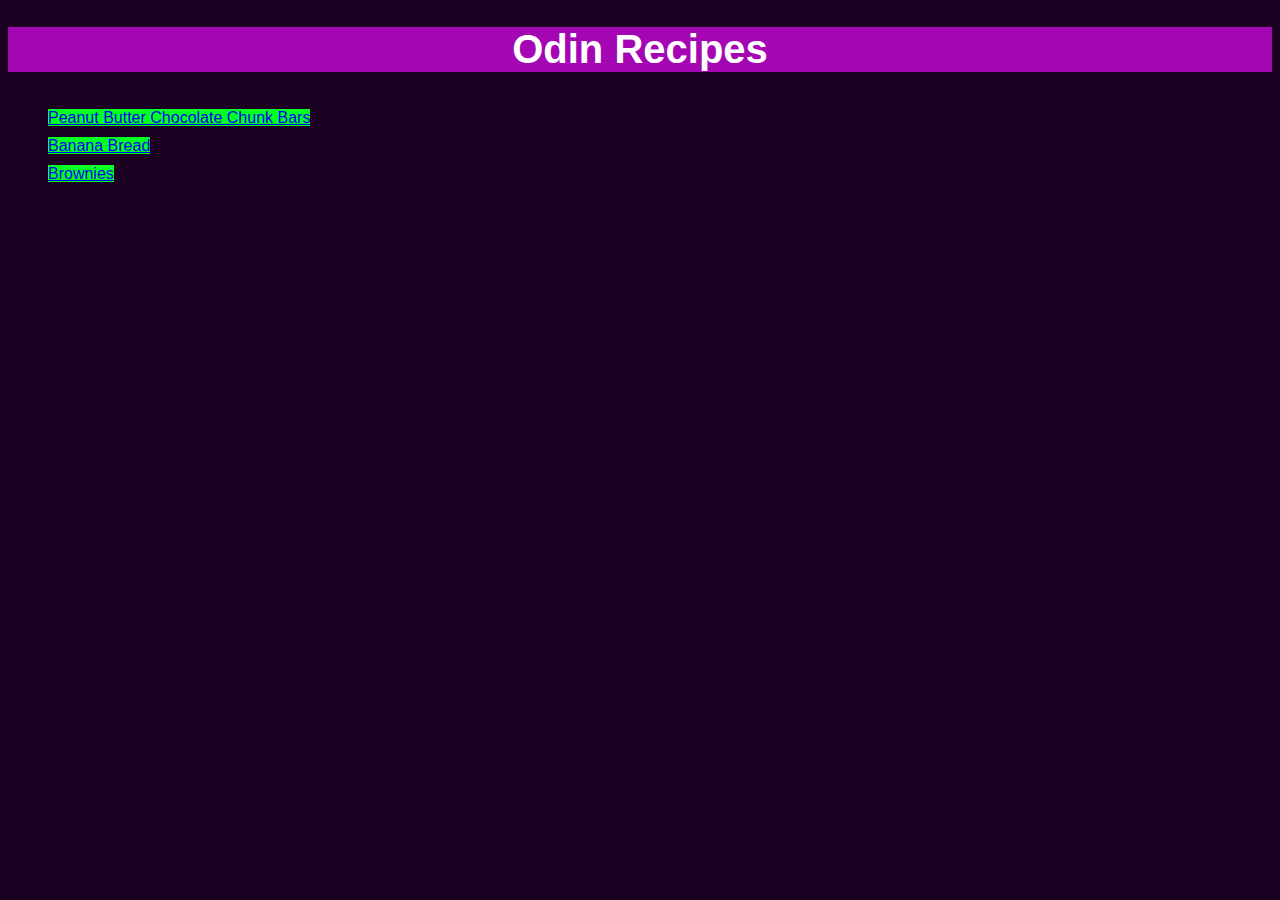
<file: index.html>
<!DOCTYPE html>
<html lang="en">
  <head>
    <title>Recipes</title>
    <meta charset="utf-8">
    <link rel="stylesheet" href="styles.css">
  </head>

  <body>
    <h1>Odin Recipes</h1>
    <ul class="homelinks">
      <li><a href="./recipes/pbchocolatechunk.html">Peanut Butter Chocolate Chunk Bars</a></li>
      <li><a href="./recipes/bananabread.html">Banana Bread</a></li>
      <li><a href="./recipes/brownies.html">Brownies</a></li>
    </ul>
  </body>
</html>
</file>
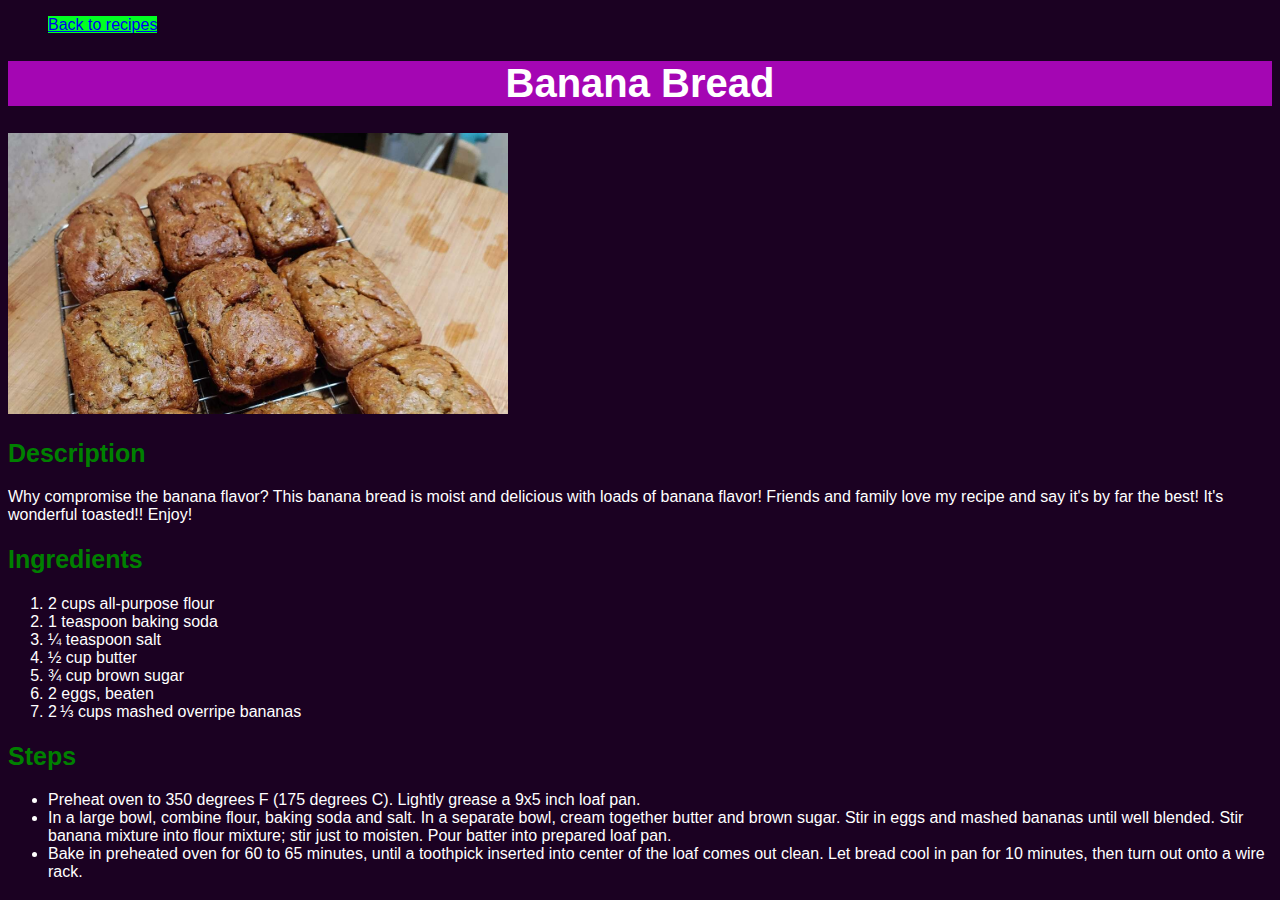
<file: recipes/bananabread.html>
<!DOCTYPE html>
<html lang="en">
<head>
  <meta charset="UTF-8">
  <title>Banana Bread</title>
  <link rel="stylesheet" href="../styles.css">
</head>

<body>
  <ul><a href="../index.html">Back to recipes</a></ul>
  <h1>Banana Bread</h1>
  <img src="../images/banana bread.jpg" alt="Banana Bread">
  <h2>Description</h2>
  <p>Why compromise the banana flavor? This banana bread is moist and delicious with loads of banana flavor! Friends and family love my recipe and say it's by far the best! It's wonderful toasted!! Enjoy!</p>
  <h2>Ingredients</h2>
  <ol>
    <li>2 cups all-purpose flour</li>
    <li>1 teaspoon baking soda</li>
    <li>¼ teaspoon salt</li>
    <li>½ cup butter</li>
    <li>¾ cup brown sugar</li>
    <li>2 eggs, beaten</li>
    <li>2 ⅓ cups mashed overripe bananas</li>
  </ol>
  <h2>Steps</h2>
  <ul>
    <li>Preheat oven to 350 degrees F (175 degrees C). Lightly grease a 9x5 inch loaf pan.</li>
    <li>In a large bowl, combine flour, baking soda and salt. In a separate bowl, cream together butter and brown sugar. Stir in eggs and mashed bananas until well blended. Stir banana mixture into flour mixture; stir just to moisten. Pour batter into prepared loaf pan.</li>
    <li>Bake in preheated oven for 60 to 65 minutes, until a toothpick inserted into center of the loaf comes out clean. Let bread cool in pan for 10 minutes, then turn out onto a wire rack.</li>
  </ul>
  
</body>
</html>
</file>
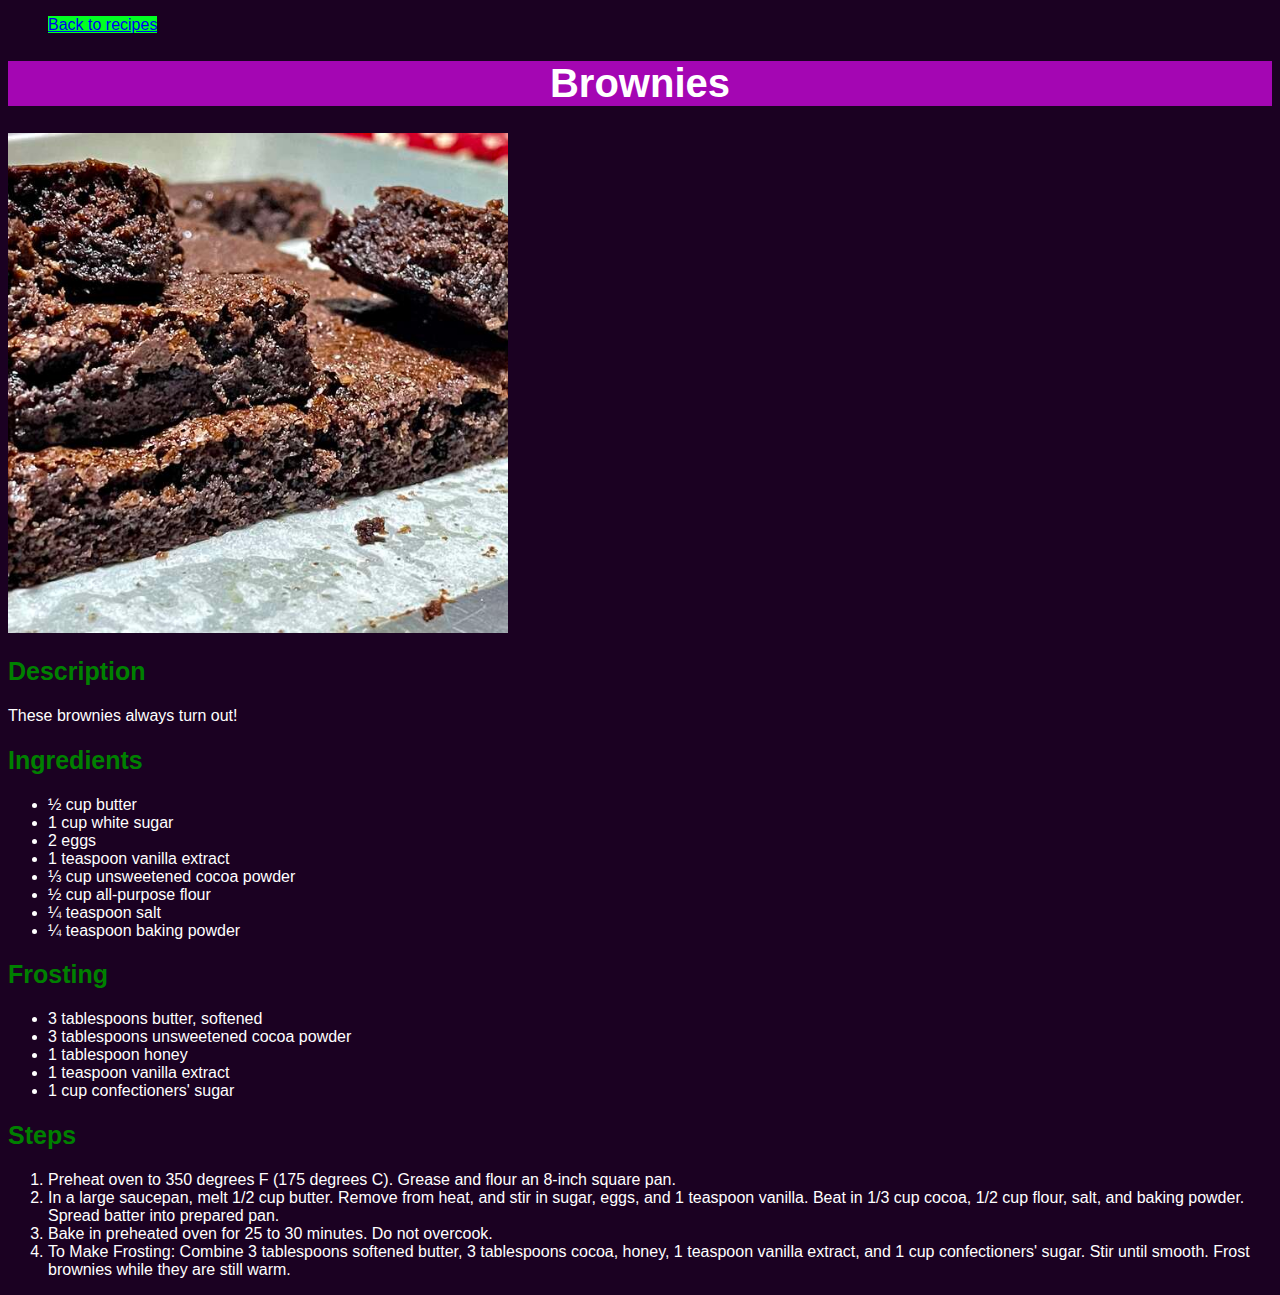
<file: recipes/brownies.html>
<!DOCTYPE html>
<html lang="en">
<head>
  <meta charset="UTF-8">
  <title>Brownies</title>
  <link rel="stylesheet" href="../styles.css">
</head>

<body>
  <ul><a href="../index.html">Back to recipes</a></ul>
  <h1>Brownies</h1>
  <img src="../images/Brownies.jpg" alt="Brownies">
  <h2>Description</h2>
  <p>These brownies always turn out!</p>
  <h2>Ingredients</h2>
  <ul>
    <li>½ cup butter</li>
    <li>1 cup white sugar</li>
    <li>2 eggs</li>
    <li>1 teaspoon vanilla extract</li>
    <li>⅓ cup unsweetened cocoa powder</li>
    <li>½ cup all-purpose flour</li>
    <li>¼ teaspoon salt</li>
    <li>¼ teaspoon baking powder</li>
  </ul>
  <h2>Frosting</h2>
  <ul>
    <li>3 tablespoons butter, softened</li>
    <li>3 tablespoons unsweetened cocoa powder</li>
    <li>1 tablespoon honey</li>
    <li>1 teaspoon vanilla extract</li>
    <li>1 cup confectioners' sugar</li>
  </ul>
  <h2>Steps</h2>
  <ol>
    <li>Preheat oven to 350 degrees F (175 degrees C). Grease and flour an 8-inch square pan.</li>
    <li>In a large saucepan, melt 1/2 cup butter. Remove from heat, and stir in sugar, eggs, and 1 teaspoon vanilla. Beat in 1/3 cup cocoa, 1/2 cup flour, salt, and baking powder. Spread batter into prepared pan.</li>
    <li>Bake in preheated oven for 25 to 30 minutes. Do not overcook.</li>
    <li>To Make Frosting: Combine 3 tablespoons softened butter, 3 tablespoons cocoa, honey, 1 teaspoon vanilla extract, and 1 cup confectioners' sugar. Stir until smooth. Frost brownies while they are still warm.</li>
  </ol>
</body>
</html>
</file>
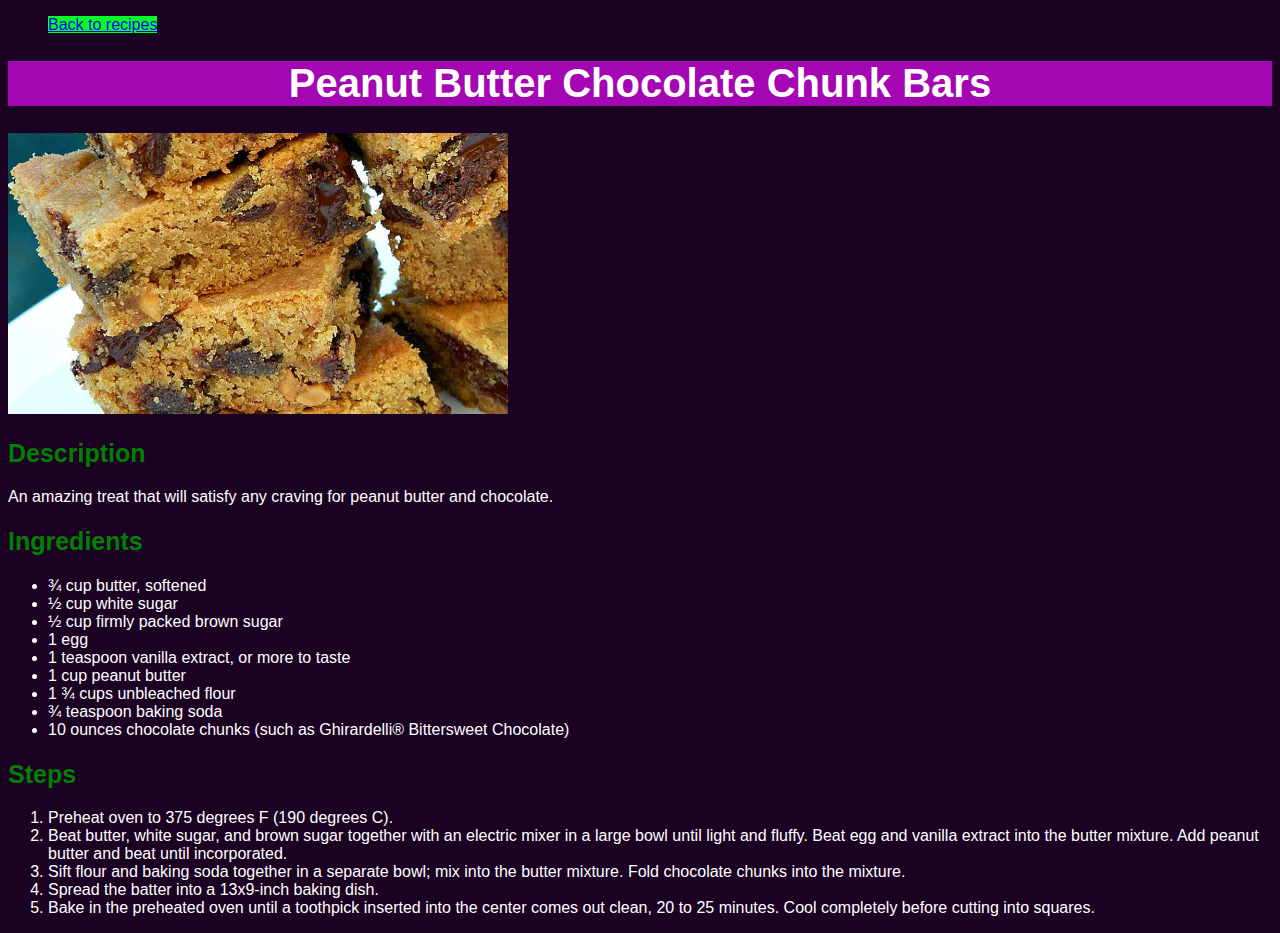
<file: recipes/pbchocolatechunk.html>
<!DOCTYPE html>
<html lang="en">
<head>
  <meta charset="UTF-8">
  <title>Peanut Butter Choclate Chunk Bars</title>
  <link rel="stylesheet" href="../styles.css">
</head>

<body>
  <ul><a href="../index.html">Back to recipes</a></ul>
  <h1>Peanut Butter Chocolate Chunk Bars</h1>
  <img src="../images/peanut butter chocolate chunk bars.jpg" alt="Peanut Butter Chocolate Chunk">
  <h2>Description</h2>
  <p>An amazing treat that will satisfy any craving for peanut butter and chocolate.</p>
      <h2>Ingredients</h2>
      <ul>
        <li>¾ cup butter, softened</li>
        <li>½ cup white sugar</li>
        <li>½ cup firmly packed brown sugar</li>
        <li>1 egg</li>
        <li>1 teaspoon vanilla extract, or more to taste</li>
        <li>1 cup peanut butter</li>
        <li>1 ¾ cups unbleached flour</li>
        <li>¾ teaspoon baking soda</li>
        <li>10 ounces chocolate chunks (such as Ghirardelli® Bittersweet Chocolate)</li>
      </ul>
      <h2>Steps</h2>
      <ol>
        <li>Preheat oven to 375 degrees F (190 degrees C).</li>
        <li>Beat butter, white sugar, and brown sugar together with an electric mixer in a large bowl until light and fluffy. Beat egg and vanilla extract into the butter mixture. Add peanut butter and beat until incorporated.</li>
        <li>Sift flour and baking soda together in a separate bowl; mix into the butter mixture. Fold chocolate chunks into the mixture.</li>
        <li>Spread the batter into a 13x9-inch baking dish.</li>
        <li>Bake in the preheated oven until a toothpick inserted into the center comes out clean, 20 to 25 minutes. Cool completely before cutting into squares.</li>
      </ol>
</body>
</html>
</file>
<file: styles.css>
body {
  font-family: Verdana, Tahoma, Segoe UI, sans-serif;
}

h1 {
  background-color: rgb(164, 6, 179);
  font-size: 40px;
  font-weight: bold;
  text-align: center;
}

h2 {
  color: green;
  font-size: 25px;
}

img {
  height: auto;
  width: 500px;
}

body {
  background-color: rgb(27, 1, 34);
  color: white;
}

ul a {
  background-color: rgb(1, 255, 35);
}

.homelinks li{
  list-style: none;
  padding-top: 10px;
}
</file>
